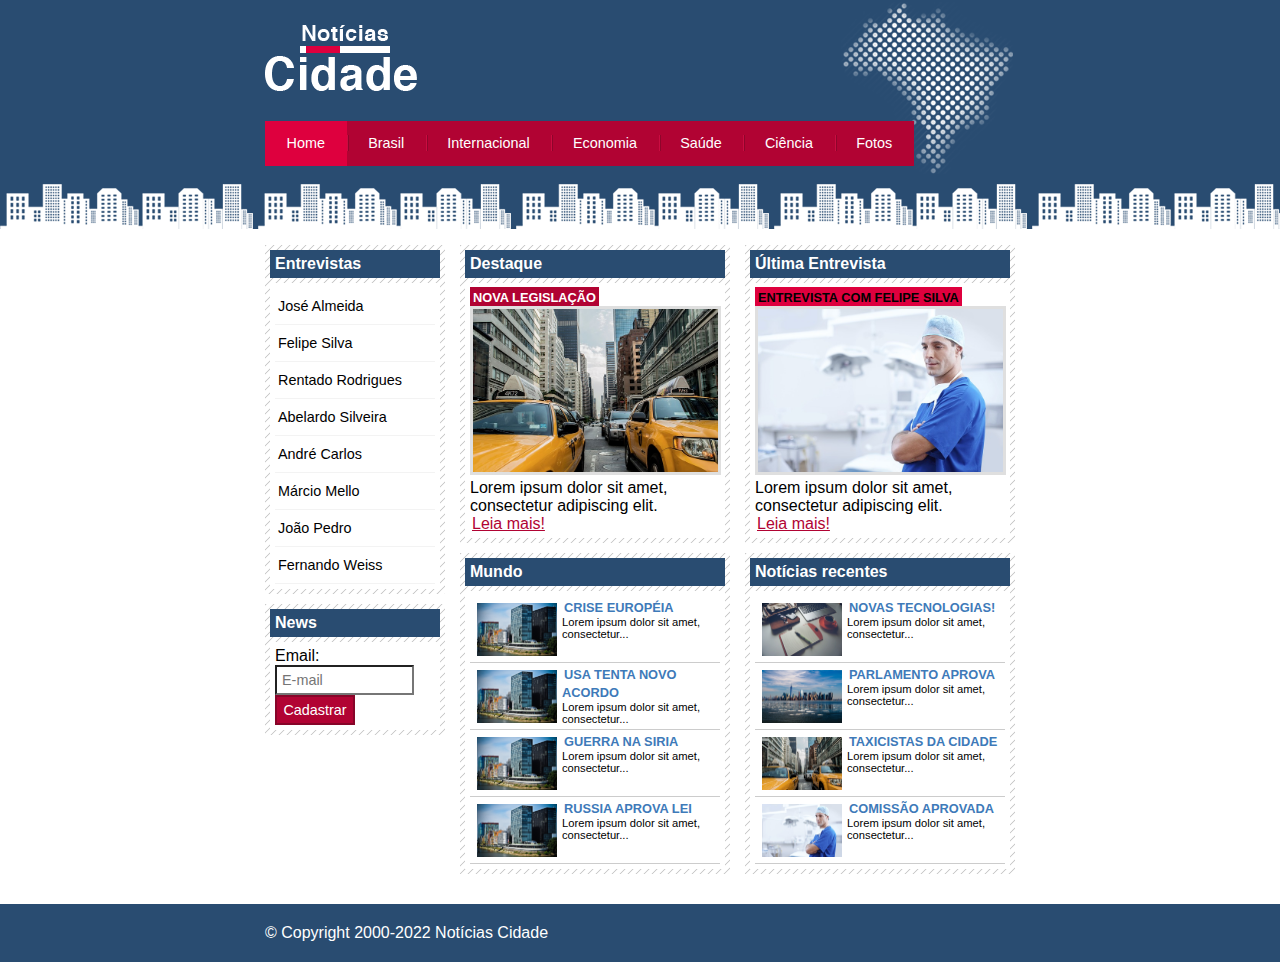
<file: index.html>
<!DOCTYPE html>
<html lang="pt-BR">
    <head>
        <title>Notícias cidade - Seu site de notícias</title>
        <meta charset="UTF-8">

        <!-- Estilo customizado -->
        <link rel="stylesheet" type="text/css" href="css/estilo.css">

    </head>

    <body class="home">
        <!-- Inicio do Container -->
        <div id="container">

            <!-- Inicio do Topo -->
            <div id="topo">
                <h1 class="logo">Notícias cidade</h1>
                <ul id="navegacao">
                    <li class="primeiro"><a id="home" href="index.html">Home</a></li>
                    <li><a id="brasil" href="brasil.html">Brasil</a></li>
                    <li><a id="internacional" href="internacional.html">Internacional</a></li>
                    <li><a id="economia" href="economia.html">Economia</a></li>
                    <li><a id="saude" href="saude.html">Saúde</a></li>
                    <li><a id="ciencia" href="ciencia.html">Ciência</a></li>
                    <li><a id="fotos" href="fotos.html">Fotos</a></li>
                </ul>
            </div><!-- Fim do Topo -->

            <!-- Inicio do Conteudo -->
            <div id="conteudo">

                <div id="primario">
                    
                    <div class="caixa destaque">
                        <h2>Destaque</h2>
                        <div class="caixa-conteudo">
                            
                            <h3>Nova Legislação</h3>
                            <img class="imagen-principal" src="imagens/taxi.jpg" alt="taxi" width="100%">
                            <p>
                                Lorem ipsum dolor sit amet, consectetur adipiscing elit. 
                            </p>
                            <a href="nova-legislação.html">Leia mais!</a>
                        
                        </div>
                    </div>

                    <div class="caixa">
                        <h2>Mundo</h2>
                        <div class="caixa-conteudo">
                            
                            <ul id="lista-noticias">
                                <li>
                                    <a href="">
                                        <img src="imagens/mundo.jpg" alt="tecnologia" width="80">
                                        <h3>Crise européia</h3>
                                        <p>Lorem ipsum dolor sit amet, consectetur...</p>
                                    </a>
                                </li>

                                <li>
                                    <a href="">
                                        <img src="imagens/mundo.jpg" alt="tecnologia" width="80">
                                        <h3>USA tenta novo acordo</h3>
                                        <p>Lorem ipsum dolor sit amet, consectetur...</p>
                                    </a>
                                </li>

                                <li>
                                    <a href="">
                                        <img src="imagens/mundo.jpg" alt="tecnologia" width="80">
                                        <h3>Guerra na siria</h3>
                                        <p>Lorem ipsum dolor sit amet, consectetur...</p>
                                    </a>
                                </li>

                                <li>
                                    <a href="">
                                        <img src="imagens/mundo.jpg" alt="tecnologia" width="80">
                                        <h3>Russia aprova lei</h3>
                                        <p>Lorem ipsum dolor sit amet, consectetur...</p>
                                    </a>
                                </li>
                            </ul>
                        
                        </div>
                    </div>

                </div>
                <div id="secundario">
                    
                    <div class="caixa entrevista">
                        <h2>Última Entrevista</h2>
                        <div class="caixa-conteudo">
                            
                            <h3>Entrevista com Felipe Silva</h3>
                            <img class="imagen-principal" src="imagens/doutor.jpg" alt="doutor" width="100%">
                            <p>
                                Lorem ipsum dolor sit amet, consectetur adipiscing elit. 
                            </p>
                            <a href="">Leia mais!</a>
                        
                        </div>
                    </div>

                    <div class="caixa">
                        <h2>Notícias recentes</h2>
                        <div class="caixa-conteudo">
                            
                            <ul id="lista-noticias">
                                <li>
                                    <a href="">
                                        <img src="imagens/tecnologia.jpg" alt="tecnologia" width="80">
                                        <h3>Novas tecnologias!</h3>
                                        <p>Lorem ipsum dolor sit amet, consectetur...</p>
                                    </a>
                                </li>

                                <li>
                                    <a href="">
                                        <img src="imagens/cidade.jpg" alt="tecnologia" width="80">
                                        <h3>Parlamento aprova</h3>
                                        <p>Lorem ipsum dolor sit amet, consectetur...</p>
                                    </a>
                                </li>

                                <li>
                                    <a href="">
                                        <img src="imagens/taxi.jpg" alt="tecnologia" width="80">
                                        <h3>Taxicistas da cidade</h3>
                                        <p>Lorem ipsum dolor sit amet, consectetur...</p>
                                    </a>
                                </li>

                                <li>
                                    <a href="">
                                        <img src="imagens/doutor.jpg" alt="tecnologia" width="80">
                                        <h3>Comissão aprovada</h3>
                                        <p>Lorem ipsum dolor sit amet, consectetur...</p>
                                    </a>
                                </li>
                            </ul>
                        
                        </div>
                    </div>

                </div>
                
                <!-- Inicio do Lateral -->
                <div id="lateral">
                    
                    <div class="caixa">
                        <h2>Entrevistas</h2>
                        <div class="caixa-conteudo">
                            <ul>
                                <li><a href="">José Almeida</a></li>
                                <li><a href="">Felipe Silva</a></li>
                                <li><a href="">Rentado Rodrigues</a></li>
                                <li><a href="">Abelardo Silveira</a></li>
                                <li><a href="">André Carlos</a></li>
                                <li><a href="">Márcio Mello</a></li>
                                <li><a href="">João Pedro</a></li>
                                <li><a href="">Fernando Weiss</a></li>
                            </ul>
                        </div>
                    </div>

                    

                    <div class="caixa">
                        <h2>News</h2>
                        <div class="caixa-conteudo">
                            
                            <form>
                                <div>
                                    <label for="email">Email:</label>
                                    <input type="text" name="email" id="email" placeholder="E-mail">
                                </div>
                                <div>
                                    <input class="submit" type="submit" value="Cadastrar">
                                </div>
                            </form>

                        </div>
                    </div>

                </div><!-- Fim do Lateral -->

            </div><!-- Fim do Conteudo -->

        </div><!-- Fim do Container -->

        <div id="container-rodape" style="clear: both;">
            <div id="rodape">
                &copy; Copyright 2000-2022 Notícias Cidade
            </div>
        </div>

    </body>

</html>
</file>
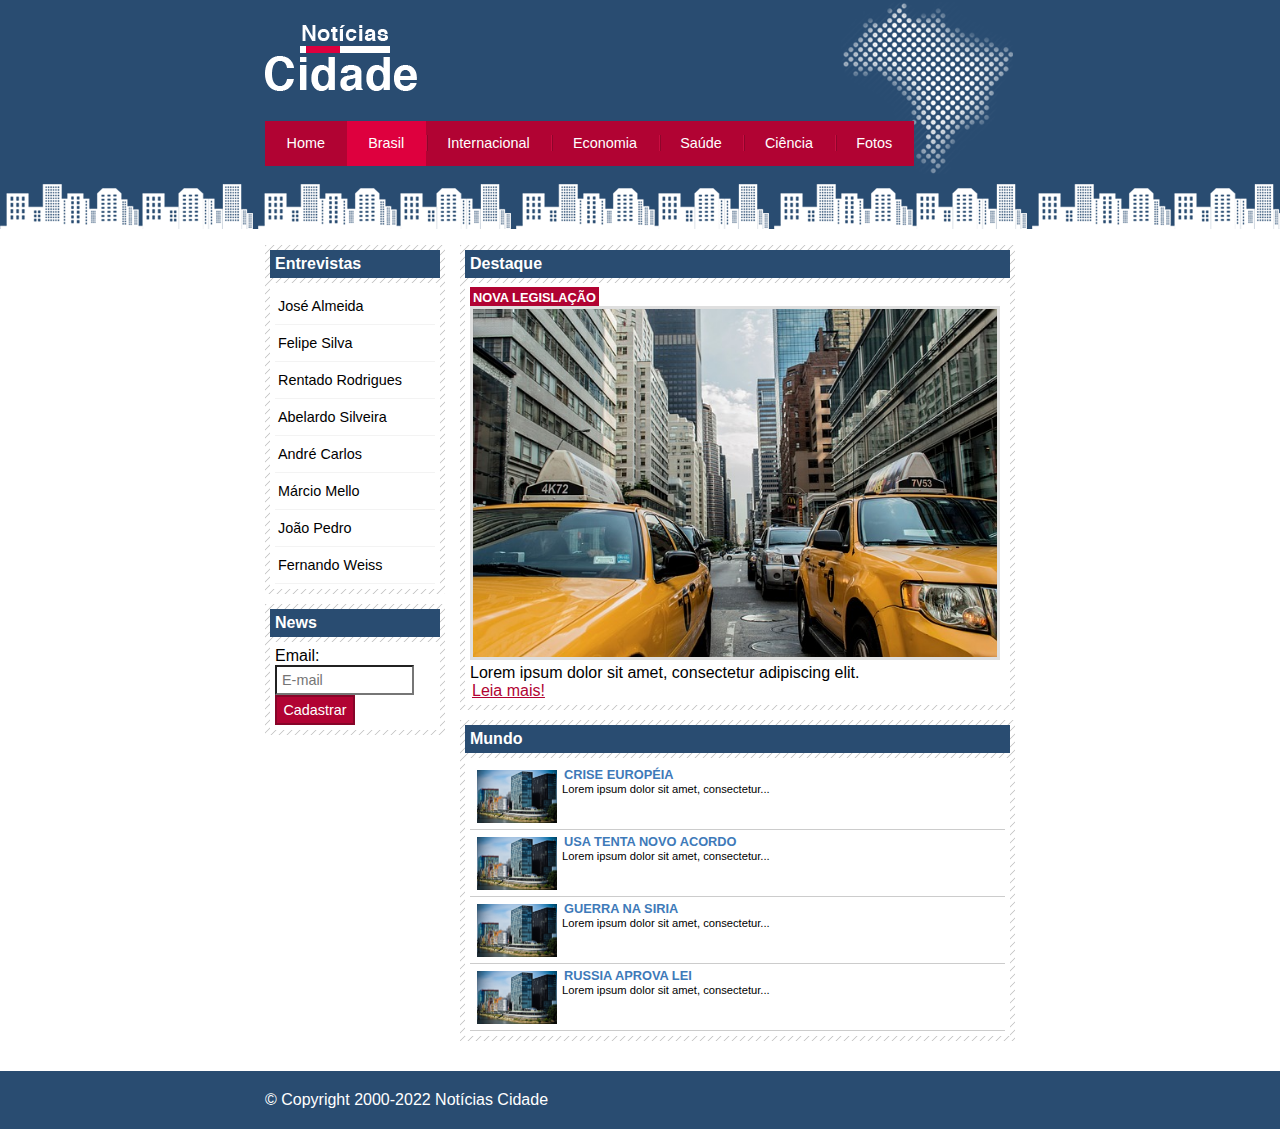
<file: brasil.html>
<!DOCTYPE html>
<html lang="pt-BR">
    <head>
        <title>Notícias cidade - Seu site de notícias</title>
        <meta charset="UTF-8">

        <!-- Estilo customizado -->
        <link rel="stylesheet" type="text/css" href="css/estilo.css">

    </head>

    <body id="duas-colunas" class="brasil">
        <!-- Inicio do Container -->
        <div id="container">

            <!-- Inicio do Topo -->
            <div id="topo">
                <h1 class="logo">Notícias cidade</h1>
                <ul id="navegacao">
                    <li class="primeiro"><a id="home" href="index.html">Home</a></li>
                    <li><a id="brasil" href="brasil.html">Brasil</a></li>
                    <li><a id="internacional" href="internacional.html">Internacional</a></li>
                    <li><a id="economia" href="economia.html">Economia</a></li>
                    <li><a id="saude" href="saude.html">Saúde</a></li>
                    <li><a id="ciencia" href="ciencia.html">Ciência</a></li>
                    <li><a id="fotos" href="fotos.html">Fotos</a></li>
                </ul>
            </div><!-- Fim do Topo -->

            <!-- Inicio do Conteudo -->
            <div id="conteudo">

                <div id="primario">
                    
                    <div class="caixa destaque">
                        <h2>Destaque</h2>
                        <div class="caixa-conteudo">
                            
                            <h3>Nova Legislação</h3>
                            <img class="imagen-principal" src="imagens/taxi.jpg" alt="taxi" width="100%">
                            <p>
                                Lorem ipsum dolor sit amet, consectetur adipiscing elit. 
                            </p>
                            <a href="">Leia mais!</a>
                        
                        </div>
                    </div>

                    <div class="caixa">
                        <h2>Mundo</h2>
                        <div class="caixa-conteudo">
                            
                            <ul id="lista-noticias">
                                <li>
                                    <a href="">
                                        <img src="imagens/mundo.jpg" alt="tecnologia" width="80">
                                        <h3>Crise européia</h3>
                                        <p>Lorem ipsum dolor sit amet, consectetur...</p>
                                    </a>
                                </li>

                                <li>
                                    <a href="">
                                        <img src="imagens/mundo.jpg" alt="tecnologia" width="80">
                                        <h3>USA tenta novo acordo</h3>
                                        <p>Lorem ipsum dolor sit amet, consectetur...</p>
                                    </a>
                                </li>

                                <li>
                                    <a href="">
                                        <img src="imagens/mundo.jpg" alt="tecnologia" width="80">
                                        <h3>Guerra na siria</h3>
                                        <p>Lorem ipsum dolor sit amet, consectetur...</p>
                                    </a>
                                </li>

                                <li>
                                    <a href="">
                                        <img src="imagens/mundo.jpg" alt="tecnologia" width="80">
                                        <h3>Russia aprova lei</h3>
                                        <p>Lorem ipsum dolor sit amet, consectetur...</p>
                                    </a>
                                </li>
                            </ul>
                        
                        </div>
                    </div>

                </div>
                
                <!-- Inicio do Lateral -->
                <div id="lateral">
                    
                    <div class="caixa">
                        <h2>Entrevistas</h2>
                        <div class="caixa-conteudo">
                            <ul>
                                <li><a href="">José Almeida</a></li>
                                <li><a href="">Felipe Silva</a></li>
                                <li><a href="">Rentado Rodrigues</a></li>
                                <li><a href="">Abelardo Silveira</a></li>
                                <li><a href="">André Carlos</a></li>
                                <li><a href="">Márcio Mello</a></li>
                                <li><a href="">João Pedro</a></li>
                                <li><a href="">Fernando Weiss</a></li>
                            </ul>
                        </div>
                    </div>

                    

                    <div class="caixa">
                        <h2>News</h2>
                        <div class="caixa-conteudo">
                            
                            <form>
                                <div>
                                    <label for="email">Email:</label>
                                    <input type="text" name="email" id="email" placeholder="E-mail">
                                </div>
                                <div>
                                    <input class="submit" type="submit" value="Cadastrar">
                                </div>
                            </form>

                        </div>
                    </div>

                </div><!-- Fim do Lateral -->

            </div><!-- Fim do Conteudo -->

        </div><!-- Fim do Container -->

        <div id="container-rodape" style="clear: both;">
            <div id="rodape">
                &copy; Copyright 2000-2022 Notícias Cidade
            </div>
        </div>

    </body>

</html>
</file>
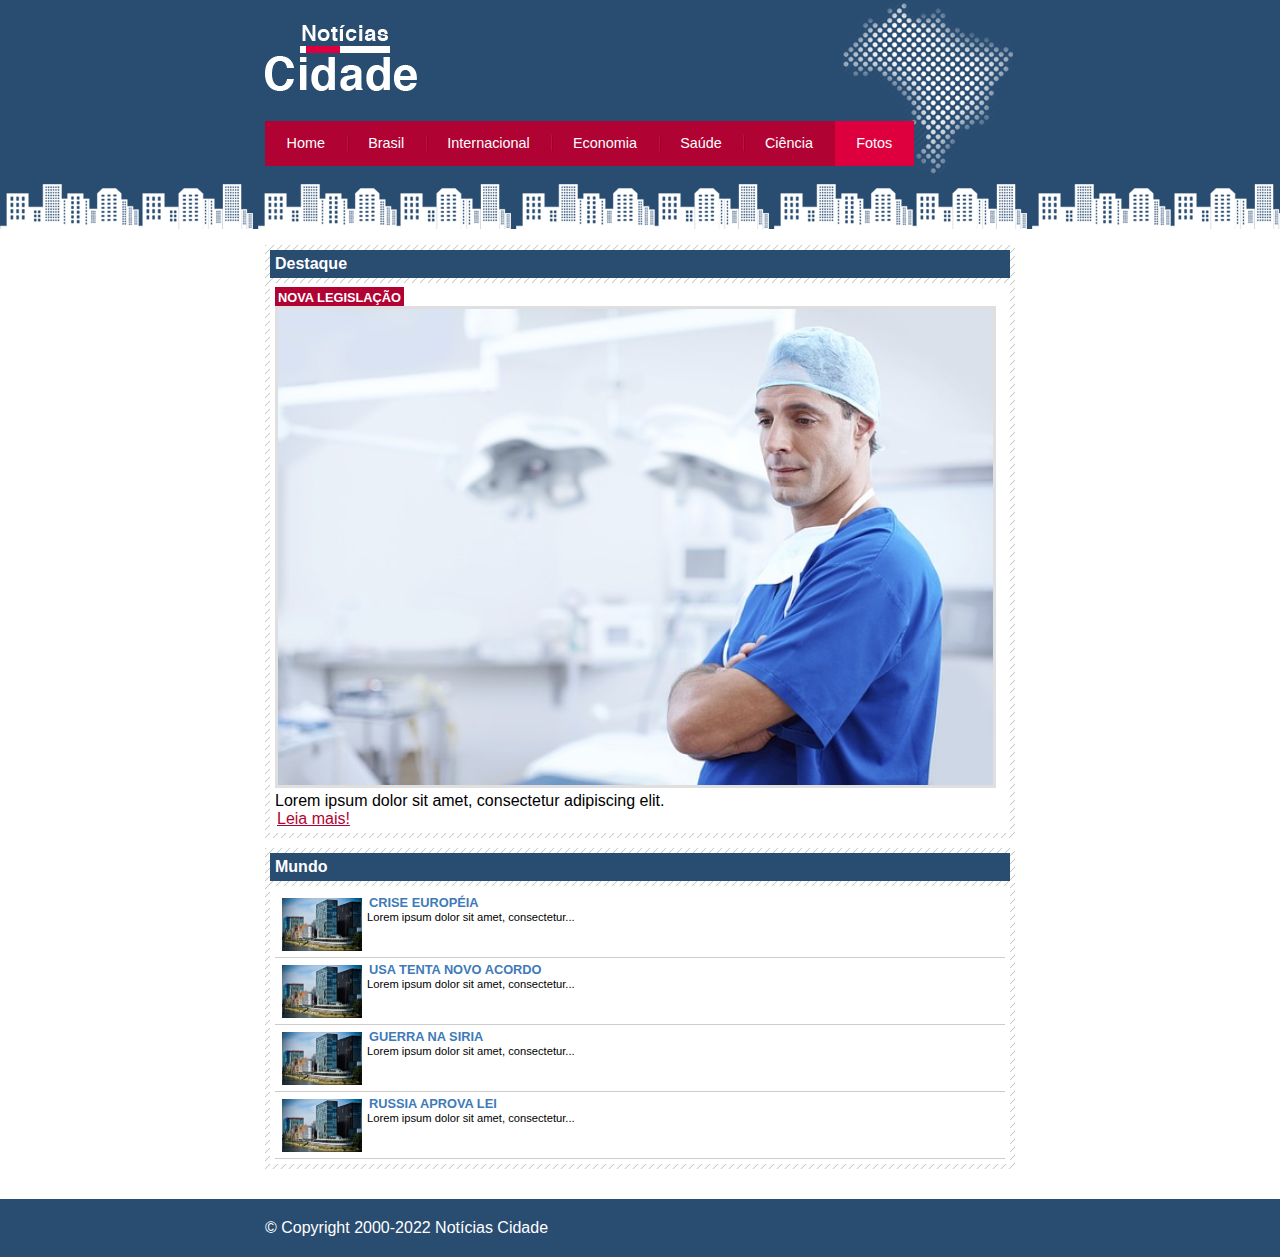
<file: fotos.html>
<!DOCTYPE html>
<html lang="pt-BR">
    <head>
        <title>Notícias cidade - Seu site de notícias</title>
        <meta charset="UTF-8">

        <!-- Estilo customizado -->
        <link rel="stylesheet" type="text/css" href="css/estilo.css">

    </head>

    <body id="uma-coluna" class="fotos">
        <!-- Inicio do Container -->
        <div id="container">

            <!-- Inicio do Topo -->
            <div id="topo">
                <h1 class="logo">Notícias cidade</h1>
                <ul id="navegacao">
                    <li class="primeiro"><a id="home" href="index.html">Home</a></li>
                    <li><a id="brasil" href="brasil.html">Brasil</a></li>
                    <li><a id="internacional" href="internacional.html">Internacional</a></li>
                    <li><a id="economia" href="economia.html">Economia</a></li>
                    <li><a id="saude" href="saude.html">Saúde</a></li>
                    <li><a id="ciencia" href="ciencia.html">Ciência</a></li>
                    <li><a id="fotos" href="fotos.html">Fotos</a></li>
                </ul>
            </div><!-- Fim do Topo -->

            <!-- Inicio do Conteudo -->
            <div id="conteudo">

                <div id="primario">
                    
                    <div class="caixa destaque">
                        <h2>Destaque</h2>
                        <div class="caixa-conteudo">
                            
                            <h3>Nova Legislação</h3>
                            <img class="imagen-principal" src="imagens/doutor.jpg" alt="taxi" width="100%">
                            <p>
                                Lorem ipsum dolor sit amet, consectetur adipiscing elit. 
                            </p>
                            <a href="">Leia mais!</a>
                        
                        </div>
                    </div>

                    <div class="caixa">
                        <h2>Mundo</h2>
                        <div class="caixa-conteudo">
                            
                            <ul id="lista-noticias">
                                <li>
                                    <a href="">
                                        <img src="imagens/mundo.jpg" alt="tecnologia" width="80">
                                        <h3>Crise européia</h3>
                                        <p>Lorem ipsum dolor sit amet, consectetur...</p>
                                    </a>
                                </li>

                                <li>
                                    <a href="">
                                        <img src="imagens/mundo.jpg" alt="tecnologia" width="80">
                                        <h3>USA tenta novo acordo</h3>
                                        <p>Lorem ipsum dolor sit amet, consectetur...</p>
                                    </a>
                                </li>

                                <li>
                                    <a href="">
                                        <img src="imagens/mundo.jpg" alt="tecnologia" width="80">
                                        <h3>Guerra na siria</h3>
                                        <p>Lorem ipsum dolor sit amet, consectetur...</p>
                                    </a>
                                </li>

                                <li>
                                    <a href="">
                                        <img src="imagens/mundo.jpg" alt="tecnologia" width="80">
                                        <h3>Russia aprova lei</h3>
                                        <p>Lorem ipsum dolor sit amet, consectetur...</p>
                                    </a>
                                </li>
                            </ul>
                        
                        </div>
                    </div>

                </div>
                

            </div><!-- Fim do Conteudo -->

        </div><!-- Fim do Container -->

        <div id="container-rodape" style="clear: both;">
            <div id="rodape">
                &copy; Copyright 2000-2022 Notícias Cidade
            </div>
        </div>

    </body>

</html>
</file>
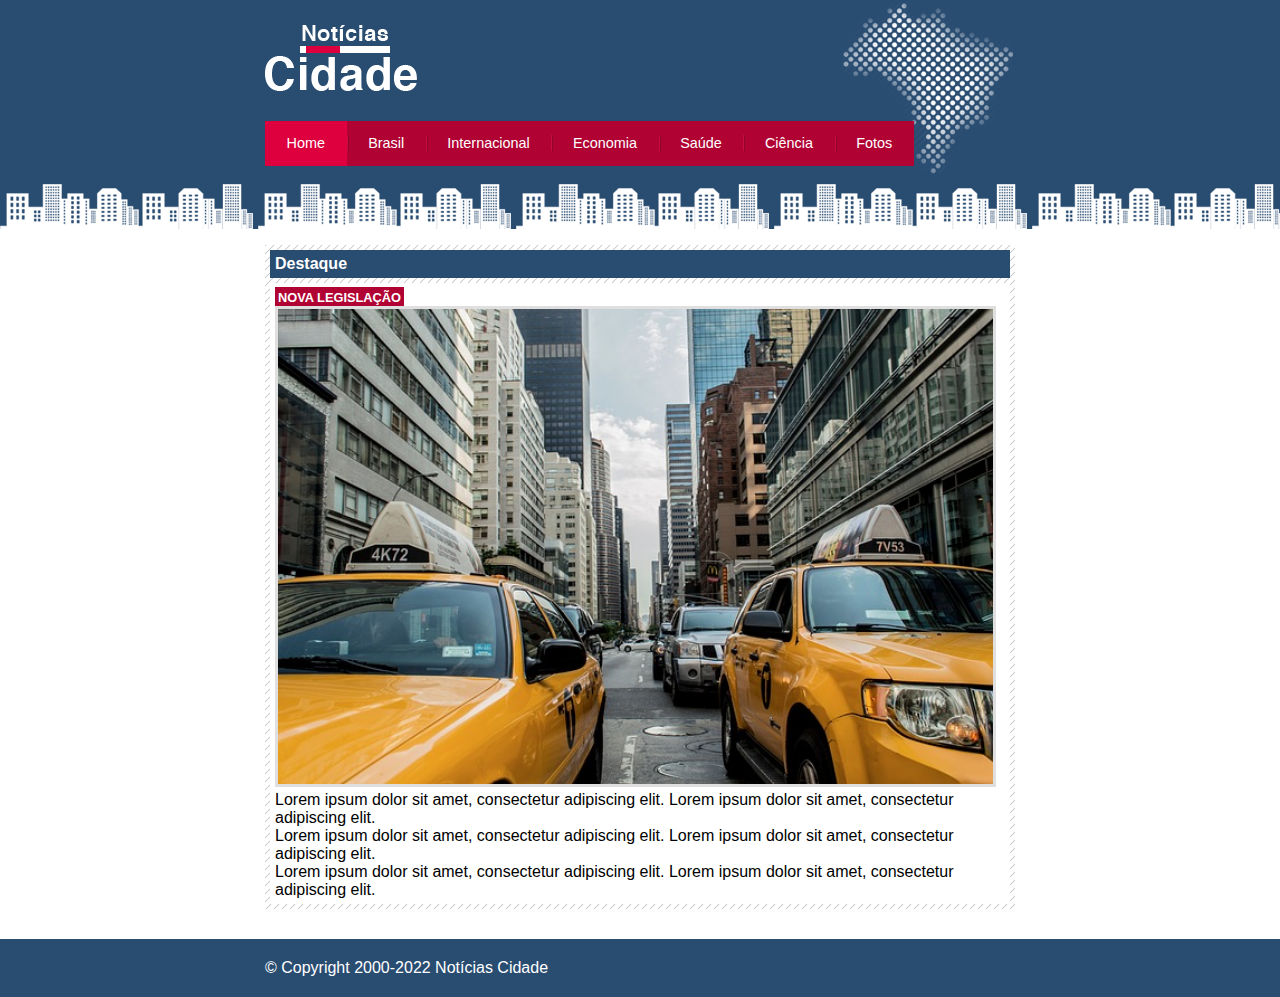
<file: nova-legislação.html>
<!DOCTYPE html>
<html lang="pt-BR">
    <head>
        <title>Notícias cidade - Seu site de notícias</title>
        <meta charset="UTF-8">

        <!-- Estilo customizado -->
        <link rel="stylesheet" type="text/css" href="css/estilo.css">

    </head>

    <body id="uma-coluna" class="home">
        <!-- Inicio do Container -->
        <div id="container">

            <!-- Inicio do Topo -->
            <div id="topo">
                <h1 class="logo">Notícias cidade</h1>
                <ul id="navegacao">
                    <li class="primeiro"><a id="home" href="index.html">Home</a></li>
                    <li><a id="brasil" href="brasil.html">Brasil</a></li>
                    <li><a id="internacional" href="internacional.html">Internacional</a></li>
                    <li><a id="economia" href="economia.html">Economia</a></li>
                    <li><a id="saude" href="saude.html">Saúde</a></li>
                    <li><a id="ciencia" href="ciencia.html">Ciência</a></li>
                    <li><a id="fotos" href="fotos.html">Fotos</a></li>
                </ul>
            </div><!-- Fim do Topo -->

            <!-- Inicio do Conteudo -->
            <div id="conteudo">

                <div id="primario">
                    
                    <div class="caixa destaque">
                        <h2>Destaque</h2>
                        <div class="caixa-conteudo">
                            
                            <h3>Nova Legislação</h3>
                            <img class="imagen-principal" src="imagens/taxi.jpg" alt="taxi" width="100%">
                            <p>
                                Lorem ipsum dolor sit amet, consectetur adipiscing elit.
                                Lorem ipsum dolor sit amet, consectetur adipiscing elit. 
                            </p>

                            <p>
                                Lorem ipsum dolor sit amet, consectetur adipiscing elit.
                                Lorem ipsum dolor sit amet, consectetur adipiscing elit. 
                            </p>

                            <p>
                                Lorem ipsum dolor sit amet, consectetur adipiscing elit.
                                Lorem ipsum dolor sit amet, consectetur adipiscing elit. 
                            </p>
                        
                        </div>
                    </div>

                </div>
                

            </div><!-- Fim do Conteudo -->

        </div><!-- Fim do Container -->

        <div id="container-rodape" style="clear: both;">
            <div id="rodape">
                &copy; Copyright 2000-2022 Notícias Cidade
            </div>
        </div>

    </body>

</html>
</file>
<file: css/estilo.css>
/*Estrutura do site
*/
* {
    margin: 0;
    padding: 0;
}

body {
    font-family: "Trebuchet MS", Helvetica, sans-serif;
    background: #fff url(../imagens/fundo.png) repeat-x;
}

#container {
    width: 750px;
    margin: 0 auto;
}

#topo {
    height: 150px; 
    background: url(../imagens/detalhe-topo.png) no-repeat right top;
    padding-top: 25px;
    /*border: 1px solid red;*/   
}

.logo {
    width: 152px;
    height: 66px;
    background: url(../imagens/logo.png) no-repeat center;
    text-indent: -3000px;
}

/*Barra  de navegação
*/
a:link, a:visited {
    color: #b10333;
    padding: 2px;
}

a:hover {
    color: #e50040;
}

ul {
    margin: 0;
    padding: 0;
    list-style: none;
}

#topo ul {
    margin-top:30px;
    background: #b10333;
    float: left;
}

#topo ul li {
    float: left;
}

#topo ul a {
    font-size: 0.9em;
    display: block;
    padding: 0.5em 1.5em;
    line-height: 2.1em;
    text-decoration: none;
    color: #fff;
    background: url(../imagens/divisor.png) no-repeat left center;
}

#topo ul .primeiro a {
    background: none;
}

#topo ul a:hover {
   color: #69001d; 
} 

body.home #navegacao a#home,
body.brasil #navegacao a#brasil,
body.international #navegacao a#international,
body.fotos #navegacao a#fotos {
    color: #fff;
    background: #de003e;
    cursor: text;
}

/*Configura layout de três colunas
*/
#conteudo {
    margin-top: 60px;
    background: #f5f5f5;
}

#lateral {
    width: 180px;
    float: left;
    margin: 0 0 20px -750px ;
}

#primario {
    width: 270px;
    float: left;
    margin: 0 0 20px 195px ;
}

#duas-colunas #primario {
    width: 555px;
}

#uma-coluna #primario {
    width: 750px;
    margin: 0 0 20px 0px ;
}

#secundario {
    width: 270px;
    float: left;
    margin: 0 0 20px 15px ;
}

/*Caixa*/
.caixa {
    margin: 10px 0;
    padding: 5px;
    background: #f3f3f3 url(../imagens/fundo-caixa.png);
}

h2 {
    font-size: 1em;
    background: #294c71;
    color: #fff;
    padding: 5px;
}


.caixa-conteudo {
    background: #fff;
    padding: 5px;
    margin-top: 5px;
}

/*Formatar menus laterais*/
#lateral ul a {
    font-size: 0.9em;
    padding: 3px;
    display: block;
    line-height:30px;
    color: #000;
    text-decoration: none;
    border-bottom: 1px solid #f3f3f3;
}

#lateral ul a:hover {
    background: #f9f9f9 url(../imagens/marcador.png) no-repeat left center;
    padding-left: 20px;
    color: #a1a1a1;
}

/*Formatar formulários*/
label {
    display: block;
    cursor: pointer;
}

input {
    padding: 5px;
    font-size: 0.9em;
    width: 125px;
    background-color: #fff;
}

input.submit {
    width: 80px;
    color: #fff;
    background-color: #b10333;
    border: 2px solid #870529;
}


/*Formatando imagens*/
img.imagen-principal {
    width: 98%;
    border:  3px solid #dfdfdf;
}

/*Formatando cabeçalhos*/
h3{
    text-transform: uppercase;
    display: inline;
    font-size: 0.8em;
    padding: 3px;
}

.destaque h3 {
    background: #b10333;
    color: #fff;
}

.entrevista h3 {
    background: #de003e;
}

/*Formatando lista de notícias*/
#lista-noticias li {
    padding: 2px;
    border-bottom: 1px solid #ccc;
    height: 62px;
}

#lista-noticias li a img {
    float: left;
    margin: 5px;
}

#lista-noticias li a {
    text-decoration: none;
}

#lista-noticias li a h3 {
    font-size: 0.8em;
    padding: 0;
    color: #3e7ab9;    
}

#lista-noticias li a p {
    font-size: 0.7em;
    color: #000;
}

#lista-noticias li:hover {
    background: #eee;
    cursor: pointer;
}


/*Rodape*/
#container-rodape {
    background: #294c71;
    padding: 20px;
}

#rodape {
    width: 750px;
    margin: 0 auto;
    color: #fff;
}
</file>
